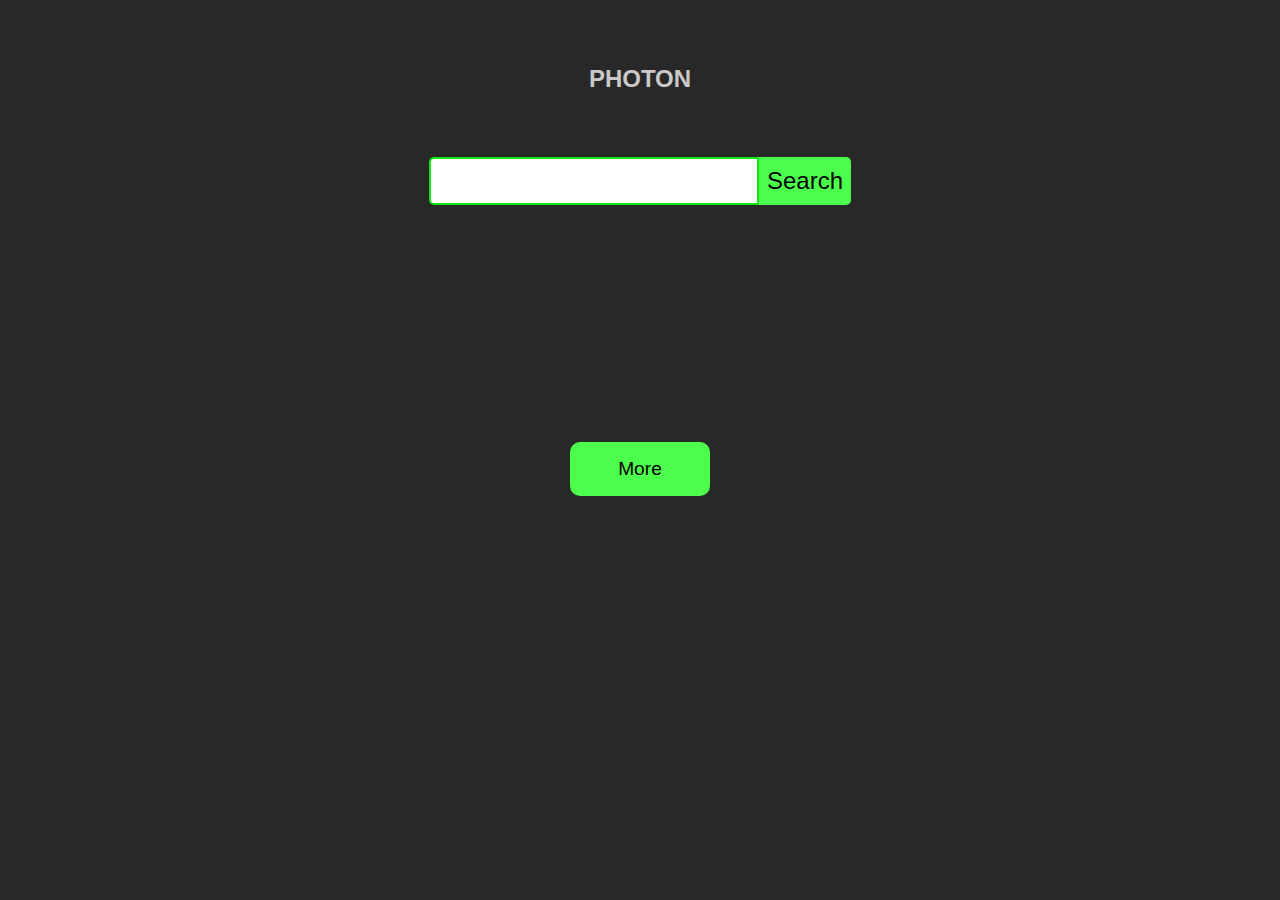
<file: Photon/index.html>
<!DOCTYPE html>
<html lang="en">
  <head>
    <meta charset="UTF-8" />
    <meta http-equiv="X-UA-Compatible" content="IE=edge" />
    <meta name="viewport" content="width=device-width, initial-scale=1.0" />
    <title>Photon</title>
    <link rel="stylesheet" href="style.css" />
  </head>

  <body>
    <header>
      <h2><a href="index.html" id="logo">PHOTON</a></h2>
      <form class="search-form">
        <input type="text" name="search" class="search-input" />
        <button type="submit" class="search-btn">Search</button>
      </form>
    </header>

    <main>
      <div class="gallery"></div>
    </main>

    <div class="nav-btn">
      <button class="more">More</button>
    </div>

    <script src="script.js"></script>
  </body>
</html>
</file>
<file: Photon/style.css>
* {
  margin: 0;
  padding: 0;
  box-sizing: border-box;
}

body {
  background: rgba(40, 40, 40);
  font-family: sans-serif;
  text-decoration: none;
}

header {
  display: flex;
  flex-direction: column;
  justify-content: center;
  align-items: center;
  min-height: 30vh;
}
header h2 {
  padding: 2rem;
}

#logo {
  text-decoration: none;
  color: rgb(202, 200, 200);
}

.search-form {
  display: flex;
  padding: 2rem;
}

.search-input {
  border: none;
  font-size: 1.5rem;
  padding: 0.5rem;
  width: 100%;
  border: 2px solid rgb(15, 233, 15);
  border-top-left-radius: 5px;
  border-bottom-left-radius: 5px;
}

.search-btn {
  border: none;
  border-top-right-radius: 5px;
  border-bottom-right-radius: 5px;
  padding: 0.5rem;
  font-size: 1.5rem;
  background-color: rgb(77, 255, 77);
  color: pointer;
}

.gallery {
  display: grid;
  grid-template-columns: repeat(auto-fill, minmax(200px, 1fr));
  padding: 2rem 0rem;
  width: 80%;
  margin: auto;
  row-gap: 5rem;
  column-gap: 5rem;
}

.gallery-img img {
  width: 100%;
  height: 100%;
  border-radius: 10px;
  object-fit: cover;
  cursor: pointer;
  transition: 0.3s all ease-in-out;
}
.gallery-img img:hover {
  transform: scale(0.8);
  transition: 0.3s all ease-in-out;
}

.gallery-div {
  display: flex;
  justify-content: space-between;
  align-items: center;
  color: rgb(197, 197, 197);
  padding: 0.5rem 0;
}

.gallery-div a {
  color: rgb(197, 197, 197);
  text-decoration: none;
  font-weight: bold;
  cursor: pointer;
}

.gallery-div a:hover {
  color: rgb(10, 226, 118);
}

.nav-btn {
  min-height: 30vh;
  display: flex;
  justify-content: center;
  align-items: center;
}

.more {
  padding: 1rem 3rem;
  background: rgb(77, 255, 77);
  font-size: 1.2rem;
  cursor: pointer;
  border: none;
  border-radius: 10px;
  transition: 0.3s all ease-in-out;
}

.more:hover {
  transform: scale(1.4);
  transition: 0.3s all ease-in-out;
}
</file>
